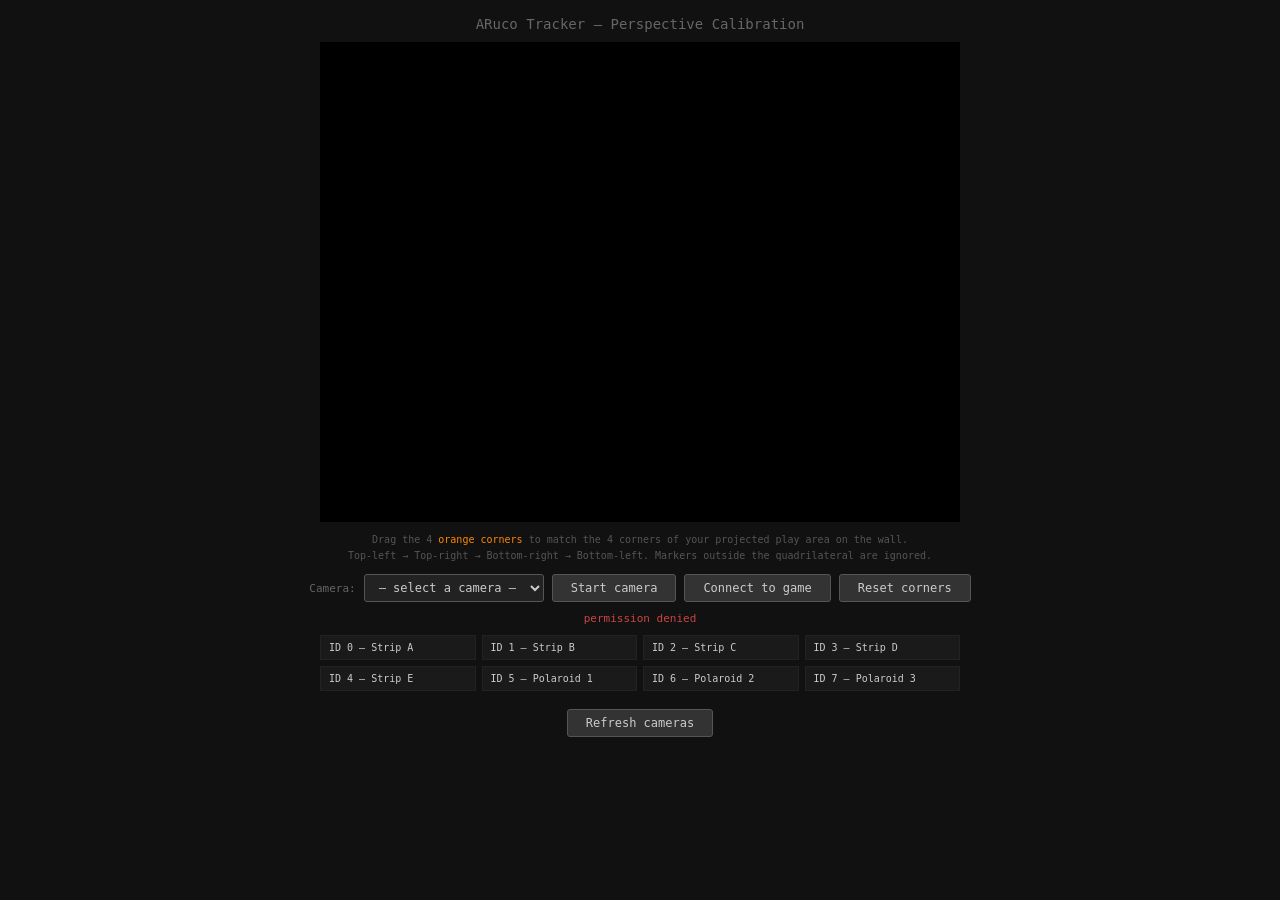
<file: tracker.html>
<!--CLAUDE AI: received assistance in creating a tracker for detecting ArUco markers. ALL code was generated by CLAUDE AI-->

<!DOCTYPE html>
<html>
<head>
<style>
* { box-sizing: border-box; margin: 0; padding: 0; }
body { background: #111; font-family: monospace; color: #ccc; display: flex; flex-direction: column; align-items: center; padding: 16px; gap: 10px; }
h1 { font-size: 14px; color: #666; font-weight: normal; }
#cam-container { position: relative; width: 640px; height: 480px; background: #000; }
video { width: 100%; height: 100%; }
canvas { position: absolute; top: 0; left: 0; width: 100%; height: 100%; }
button { padding: 6px 18px; font-size: 12px; font-family: monospace; background: #333; color: #ccc; border: 1px solid #555; border-radius: 3px; cursor: pointer; }
button.on { background: #2a3a2a; color: #8c8; border-color: #484; }
select { padding: 5px 10px; font-size: 12px; font-family: monospace; background: #222; color: #ccc; border: 1px solid #555; border-radius: 3px; max-width: 280px; }
#info { font-size: 11px; color: #555; }
#info span.ok { color: #8c8; }
#grid { display: grid; grid-template-columns: repeat(4,1fr); gap: 6px; width: 640px; }
.card { background: #1a1a1a; border: 1px solid #222; padding: 6px 8px; font-size: 10px; }
.card.on { border-color: #484; background: #1a2a1a; color: #8c8; }
label { font-size: 11px; color: #666; }
.hint { font-size: 10px; color: #555; text-align: center; width: 640px; line-height: 1.6; }
</style>
</head>
<body>
<h1>ARuco Tracker — Perspective Calibration</h1>
<div id="cam-container">
  <video id="vid" autoplay playsinline muted></video>
  <canvas id="cv"></canvas>
</div>
<p class="hint">
  Drag the 4 <span style="color:#f80">orange corners</span> to match the 4 corners of your projected play area on the wall.<br>
  Top-left → Top-right → Bottom-right → Bottom-left. Markers outside the quadrilateral are ignored.
</p>
<div style="display:flex;gap:8px;align-items:center;flex-wrap:wrap;justify-content:center">
  <label for="camSelect">Camera:</label>
  <select id="camSelect"><option value="">— select a camera —</option></select>
  <button id="camBtn">Start camera</button>
  <button id="bcBtn">Connect to game</button>
  <button id="resetCorners">Reset corners</button>
</div>
<span id="info">camera off · game disconnected</span>
<div id="grid"></div>
<button id="refreshCams" style="margin-top:8px;">Refresh cameras</button>

<script>
const LABELS = ['Strip A','Strip B','Strip C','Strip D','Strip E','Polaroid 1','Polaroid 2','Polaroid 3'];
const grid = document.getElementById('grid');
LABELS.forEach((l,id) => {
  const d = document.createElement('div');
  d.className='card'; d.id='c'+id;
  d.textContent=`ID ${id} — ${l}`;
  grid.appendChild(d);
});

const vid = document.getElementById('vid');
const cv  = document.getElementById('cv');
const olCtx = cv.getContext('2d');
const info = document.getElementById('info');
const camSelect = document.getElementById('camSelect');
let cameraOn=false, bc=null, detector=null, animId=null;

// ── 4 corner points (in mirrored display space 0-640, 0-480) ─────
// Order: TL, TR, BR, BL
let corners = [
  { x: 80,  y: 40  },  // TL
  { x: 560, y: 40  },  // TR
  { x: 560, y: 440 },  // BR
  { x: 80,  y: 440 },  // BL
];
const CORNER_COLOURS = ['#ff8800','#00ff88','#0088ff','#ff0088'];
const CORNER_LABELS  = ['TL','TR','BR','BL'];
let draggingCorner = null;

cv.addEventListener('mousedown', e => {
  const rect = cv.getBoundingClientRect();
  const mx = mirrorX((e.clientX - rect.left) * (640/rect.width));
  const my = (e.clientY - rect.top) * (480/rect.height);
  let closest = null, minDist = 20;
  corners.forEach((c,i) => {
    const d = Math.sqrt((mx-c.x)**2+(my-c.y)**2);
    if (d < minDist) { minDist=d; closest=i; }
  });
  draggingCorner = closest;
});

window.addEventListener('mousemove', e => {
  if (draggingCorner === null) return;
  const rect = cv.getBoundingClientRect();
  const mx = Math.max(0,Math.min(640, mirrorX((e.clientX-rect.left)*(640/rect.width))));
  const my = Math.max(0,Math.min(480, (e.clientY-rect.top)*(480/rect.height)));
  corners[draggingCorner] = { x:mx, y:my };
});
window.addEventListener('mouseup', () => draggingCorner = null);

let mirrored = true;
function mirrorX(x){ return 640-x; }

document.getElementById('resetCorners').addEventListener('click', () => {
  corners = [{x:80,y:40},{x:560,y:40},{x:560,y:440},{x:80,y:440}];
});

// ── Perspective transform ─────────────────────────────────────────
// Given a point (px,py) inside the quadrilateral defined by corners,
// return normalised (0-1) coordinates relative to that quad
function perspectiveTransform(px, py) {
  // Use bilinear interpolation as approximation
  const [tl,tr,br,bl] = corners;

  // Find s,t such that point = lerp(lerp(tl,tr,s), lerp(bl,br,s), t)
  // Solve iteratively
  let s=0.5, t=0.5;
  for (let i=0; i<10; i++) {
    const topX = tl.x + (tr.x-tl.x)*s;
    const topY = tl.y + (tr.y-tl.y)*s;
    const botX = bl.x + (br.x-bl.x)*s;
    const botY = bl.y + (br.y-bl.y)*s;
    const curX = topX + (botX-topX)*t;
    const curY = topY + (botY-topY)*t;
    // Adjust s based on x error
    const dxds = (tr.x-tl.x)*(1-t)+(br.x-bl.x)*t;
    const dyds = (tr.y-tl.y)*(1-t)+(br.y-bl.y)*t;
    // Adjust t based on y error
    const dxdt = (bl.x-tl.x)*(1-s)+(br.x-tr.x)*s;
    const dydt = (bl.y-tl.y)*(1-s)+(br.y-tr.y)*s;
    s += ((px-curX)*dxds+(py-curY)*dyds)/(dxds*dxds+dyds*dyds+0.001)*0.5;
    t += ((px-curX)*dxdt+(py-curY)*dydt)/(dxdt*dxdt+dydt*dydt+0.001)*0.5;
    s = Math.max(0,Math.min(1,s));
    t = Math.max(0,Math.min(1,t));
  }
  return { x:s, y:t };
}

function pointInQuad(px, py) {
  const [tl,tr,br,bl] = corners;
  function cross(ax,ay,bx,by,cx,cy){ return (bx-ax)*(cy-ay)-(by-ay)*(cx-ax); }
  return cross(tl.x,tl.y,tr.x,tr.y,px,py)>=0 &&
         cross(tr.x,tr.y,br.x,br.y,px,py)>=0 &&
         cross(br.x,br.y,bl.x,bl.y,px,py)>=0 &&
         cross(bl.x,bl.y,tl.x,tl.y,px,py)>=0;
}

// Load ARuco
const cvScript = document.createElement('script');
cvScript.src = 'cv.js';
document.head.appendChild(cvScript);
cvScript.onload = () => {
  const arScript = document.createElement('script');
  arScript.src = 'aruco.js';
  document.head.appendChild(arScript);
};

async function populateCameras() {
  try {
    await navigator.mediaDevices.getUserMedia({ video:true, audio:false });
    const devices = await navigator.mediaDevices.enumerateDevices();
    const cameras = devices.filter(d=>d.kind==='videoinput');
    camSelect.innerHTML = '<option value="">— select a camera —</option>';
    cameras.forEach((cam,i) => {
      const opt = document.createElement('option');
      opt.value = cam.deviceId;
      opt.textContent = cam.label || `Camera ${i+1}`;
      if (cam.label.toLowerCase().includes('camo')) opt.selected=true;
      camSelect.appendChild(opt);
    });
  } catch(e) { info.innerHTML=`<span style="color:#c44">permission denied</span>`; }
}
populateCameras();
navigator.mediaDevices.addEventListener('devicechange', populateCameras);
document.getElementById('refreshCams').addEventListener('click', populateCameras);

document.getElementById('camBtn').addEventListener('click', async function() {
  if (cameraOn) {
    vid.srcObject?.getTracks().forEach(t=>t.stop());
    vid.srcObject=null; cameraOn=false; cancelAnimationFrame(animId);
    this.textContent='Start camera'; this.classList.remove('on');
    updateInfo(); return;
  }
  const deviceId = camSelect.value;
  const constraints = { video: deviceId?{deviceId:{exact:deviceId},width:640,height:480}:{width:640,height:480}, audio:false };
  try {
    vid.srcObject = await navigator.mediaDevices.getUserMedia(constraints);
    await new Promise(r=>vid.onloadedmetadata=r); vid.play();
    cv.width=640; cv.height=480; cameraOn=true;
    this.textContent='Stop camera'; this.classList.add('on');
    await new Promise(r=>{ const t=setInterval(()=>{ if(typeof AR!=='undefined'){clearInterval(t);r();} },100); });
    detector = new AR.Detector({ dictionaryName:'ARUCO' });
    updateInfo(); detect();
  } catch(e) { info.innerHTML=`<span style="color:#c44">camera error: ${e.message}</span>`; }
});

document.getElementById('bcBtn').addEventListener('click', function() {
  if (bc){ bc.close(); bc=null; this.textContent='Connect to game'; this.classList.remove('on'); }
  else { bc=new BroadcastChannel('aruco-tracker'); this.textContent='Disconnect'; this.classList.add('on'); }
  updateInfo();
});

function updateInfo() {
  const cam = cameraOn?`<span style="color:#8c8">camera on</span>`:'camera off';
  const game = bc?'<span style="color:#8c8">game connected</span>':'game disconnected';
  info.innerHTML=`${cam} · ${game}`;
}

function detect() {
  if (!cameraOn) return;
  const tmp = document.createElement('canvas');
  tmp.width=640; tmp.height=480;
  tmp.getContext('2d').drawImage(vid,0,0,640,480);
  let markers=[];
  try { markers=detector.detect(tmp.getContext('2d').getImageData(0,0,640,480)); } catch(e){}

  olCtx.clearRect(0,0,640,480);

  // Draw calibration quad
  olCtx.strokeStyle='rgba(255,136,0,0.7)'; olCtx.lineWidth=1.5;
  olCtx.beginPath();
  corners.forEach((c,i) => { i===0?olCtx.moveTo(mirrorX(c.x),c.y):olCtx.lineTo(mirrorX(c.x),c.y); });
  olCtx.closePath(); olCtx.stroke();

  // Draw corner handles
  corners.forEach((c,i) => {
    olCtx.fillStyle=CORNER_COLOURS[i];
    olCtx.beginPath();
    olCtx.arc(mirrorX(c.x), c.y, 8, 0, Math.PI*2);
    olCtx.fill();
    olCtx.fillStyle='#000';
    olCtx.font='bold 10px monospace';
    olCtx.textAlign='center';
    olCtx.fillText(CORNER_LABELS[i], mirrorX(c.x), c.y+4);
  });

  const positions={};
  const seen=new Set();

  markers.forEach(m => {
    if (m.id<0||m.id>7) return;
    const cx = Math.round(mirrorX(m.corners.reduce((s,c)=>s+c.x,0)/4));
    const cy = Math.round(m.corners.reduce((s,c)=>s+c.y,0)/4);

    if (!pointInQuad(cx,cy)) return;
    seen.add(m.id);
    const norm = perspectiveTransform(cx, cy);
    positions[m.id] = { x: 1 - norm.x, y: norm.y };

    olCtx.strokeStyle='#4c4'; olCtx.lineWidth=2;
    olCtx.beginPath();
    m.corners.forEach((c,i)=>{ const x=mirrorX(c.x); i===0?olCtx.moveTo(x,c.y):olCtx.lineTo(x,c.y); });
    olCtx.closePath(); olCtx.stroke();
    olCtx.fillStyle='#4c4'; olCtx.font='bold 12px monospace';
    olCtx.textAlign='left';
    olCtx.fillText(`${m.id} ${LABELS[m.id]}`, cx-20, cy-10);
  });

  LABELS.forEach((_,id) => {
    document.getElementById('c'+id).className='card'+(seen.has(id)?' on':'');
  });

  if (bc && Object.keys(positions).length>0)
    bc.postMessage({ type:'markers', positions });

  animId=requestAnimationFrame(detect);
}
</script>
</body>
</html>
</file>
